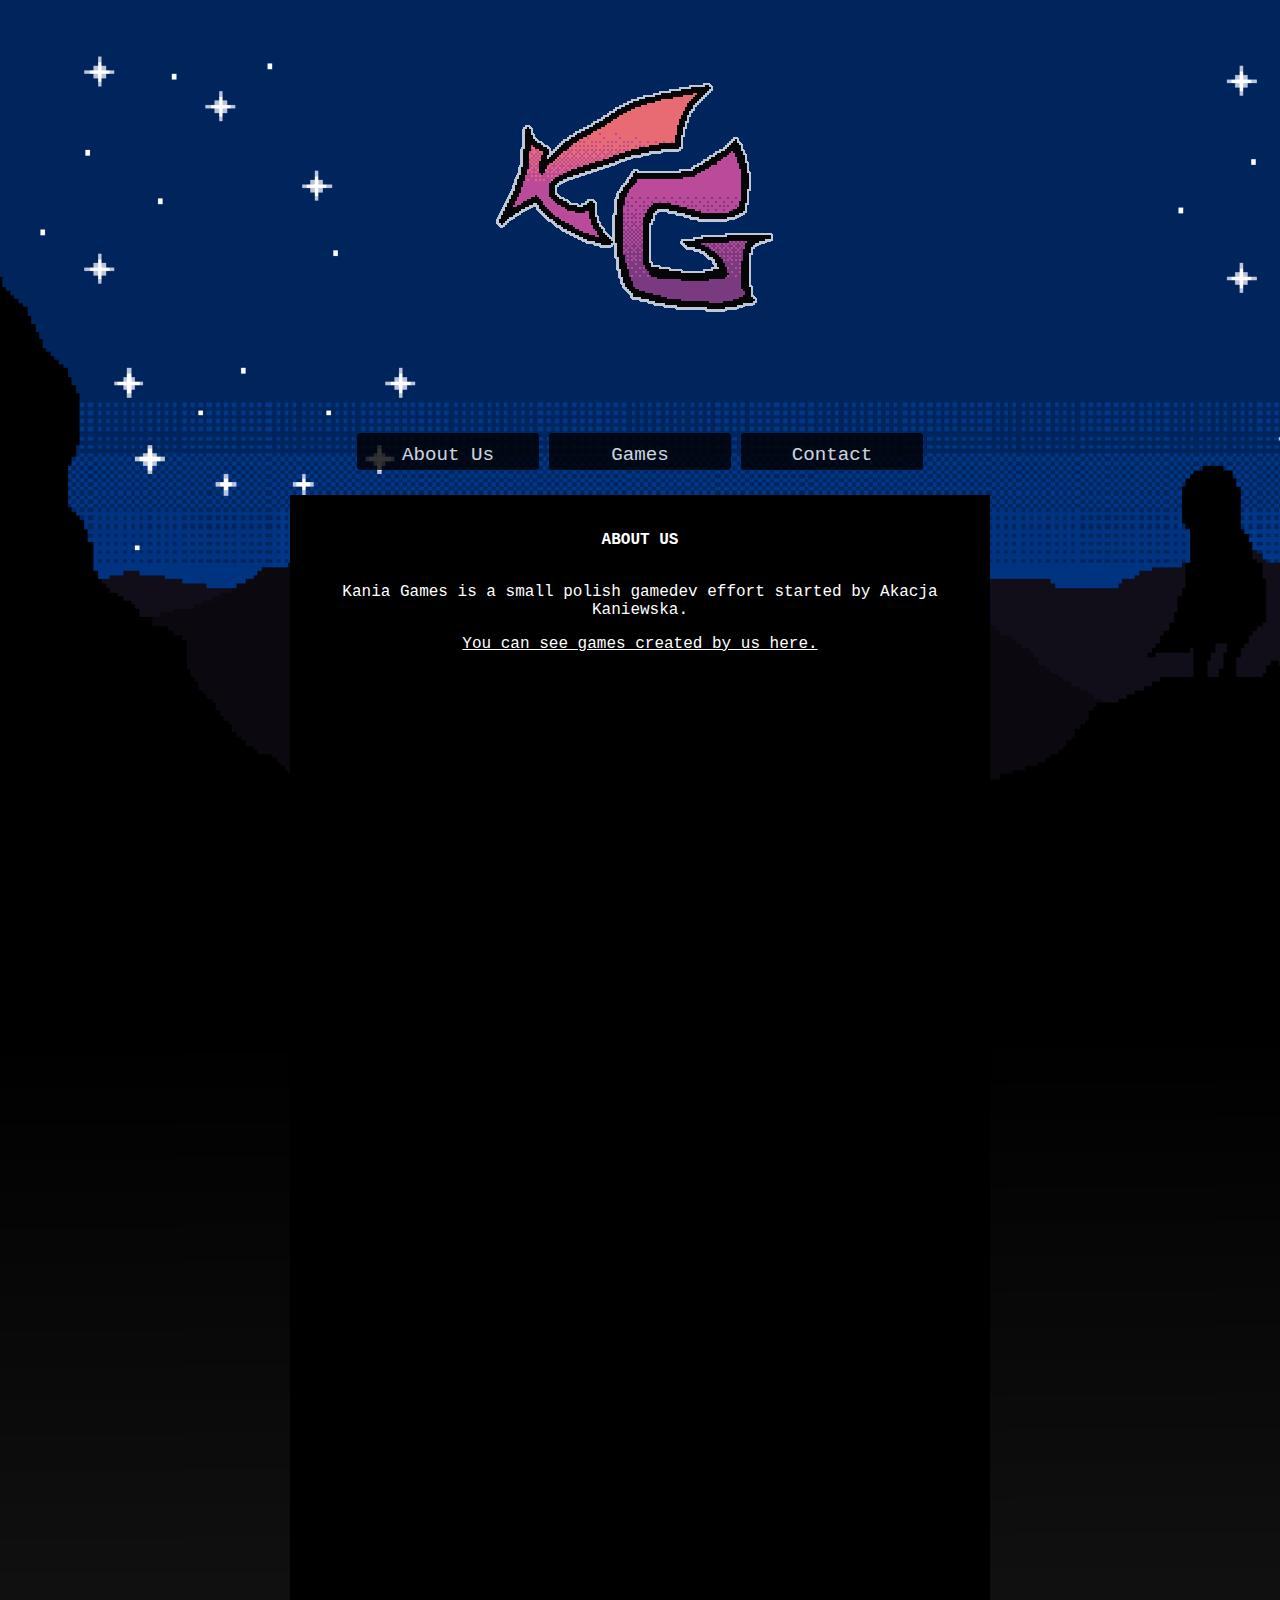
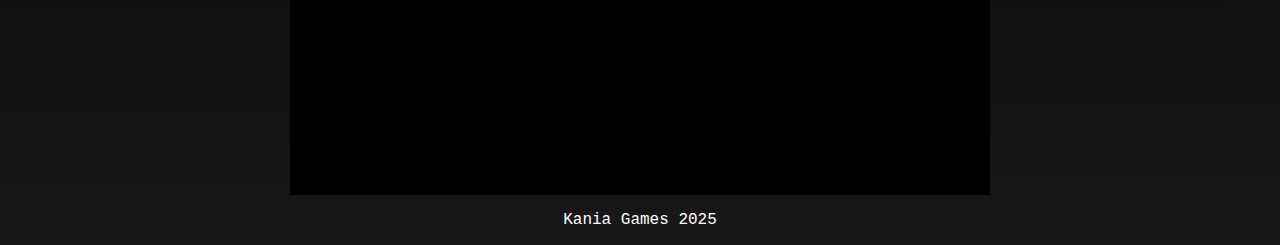
<file: index.html>
<!DOCTYPE html>
<html>

<head>
    <link rel="stylesheet" href="css/stylindex.css">
<title>Kania Games</title>

<div style="text-align: center"><a href="projects.html"><img src="css/logo.png" alt="Kania Games"></a></div>
<meta charset="utf-8">


<link rel="icon" href="media/icon.ico">

</head>

<body>

    <section>
        
        <nav>
            <ul>
            <li><a href="index.html">About Us</a></li>
            <li><a href="projects.html">Games</a></li>
            <li><a href="kontakt.html">Contact</a></li>

        </nav>
    </section>


    <div id="rec">
        <br></br>
        <b>ABOUT US</b>
        <br></br>
        <p>Kania Games is a small polish gamedev effort started by Akacja Kaniewska.</p>
        <a style='color:white' href="projects.html">You can see games created by us here.</a>
        <br></br>
        <br></br>         


    </div>





    <div class="footer">
        <p></p>
        <p>Kania Games 2025</p>
      </div>

</body>

</html>
</file>
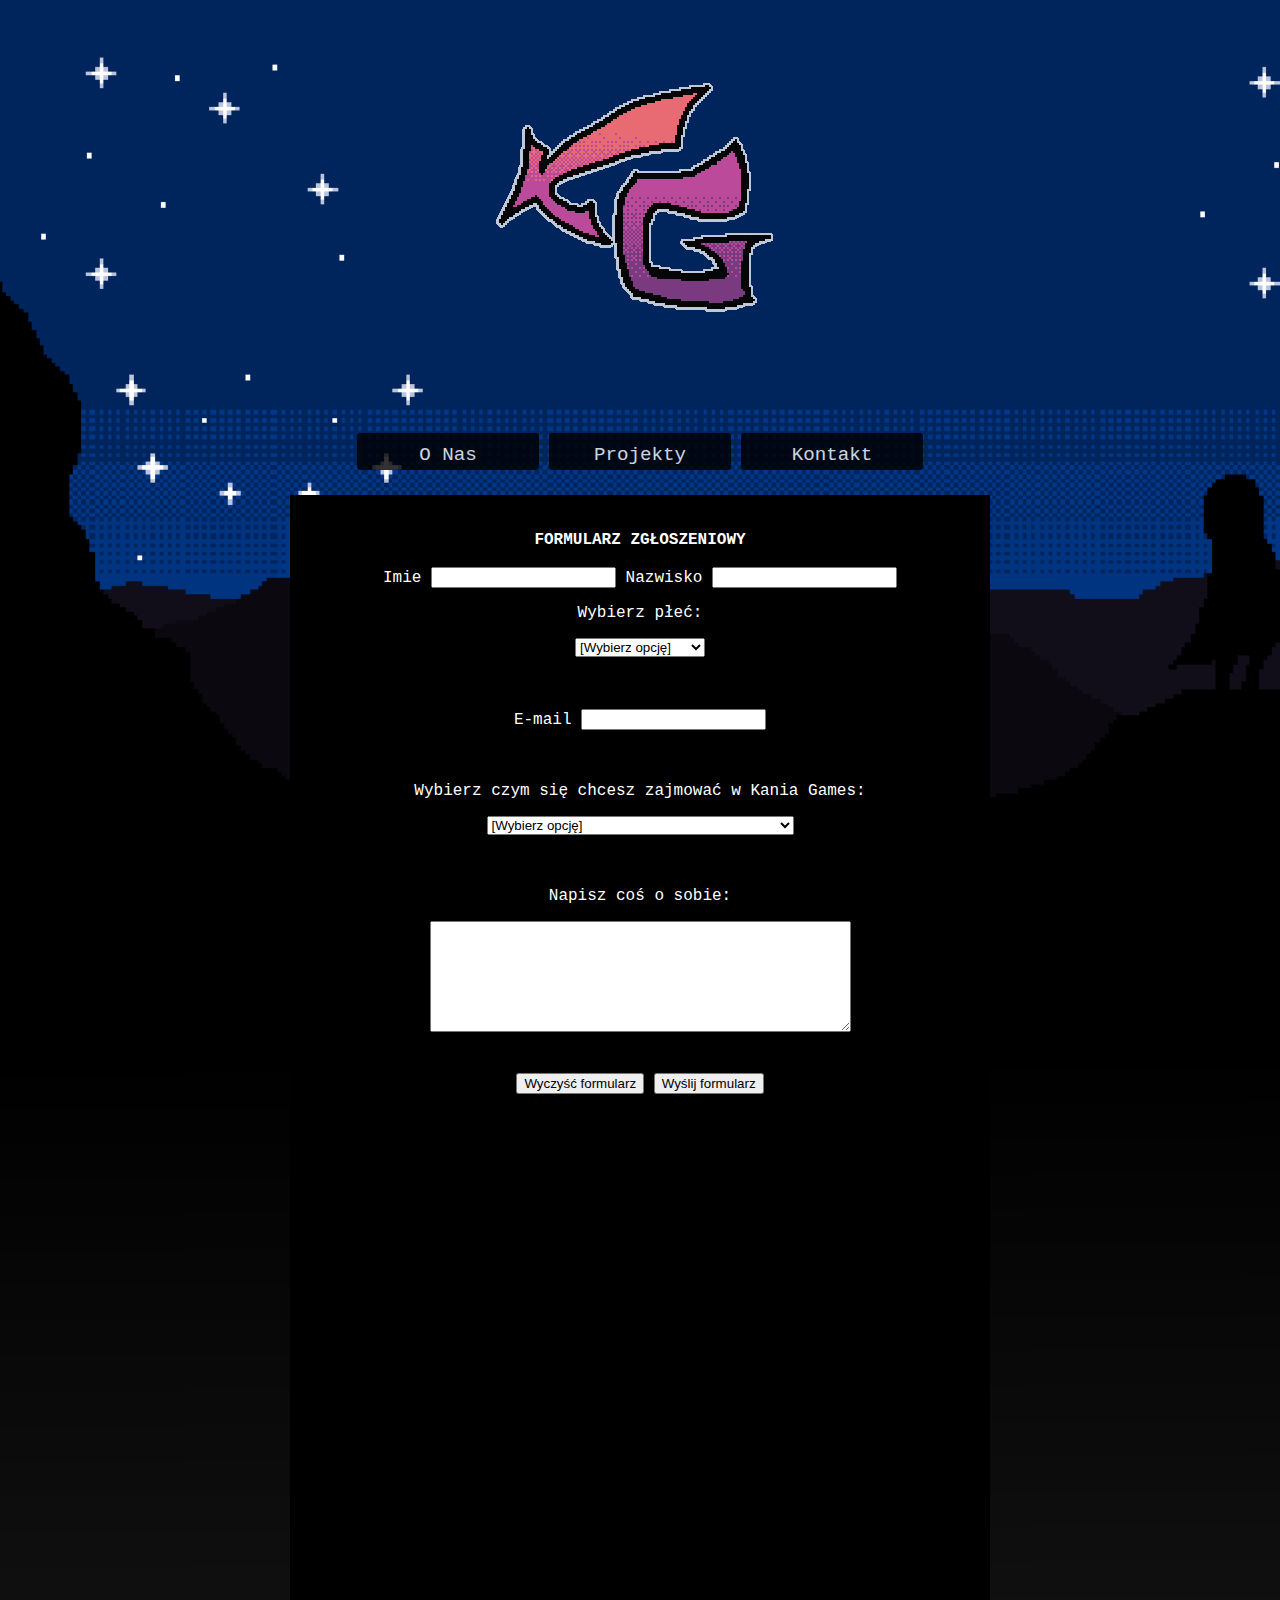
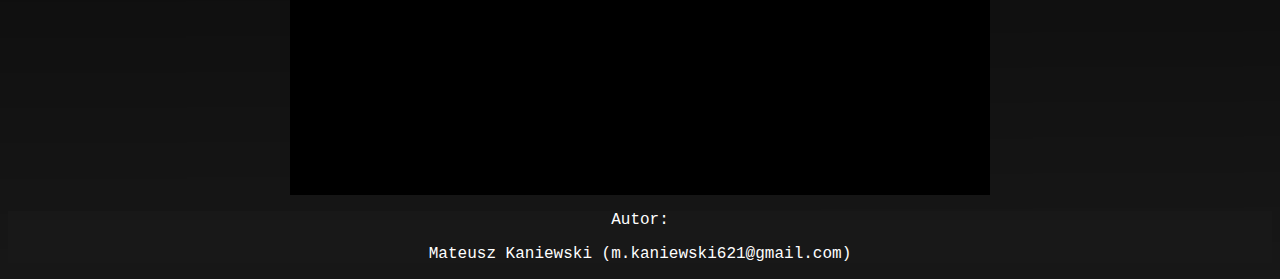
<file: formularz.html>
<!DOCTYPE html>
<html>

<head>
    <link rel="stylesheet" href="css/stylindex.css">
<title>Kania Games</title>

<div style="text-align: center"><a href="index.html"><img src="css/logo.png" alt="Kania Games"></a></div>
<meta charset="utf-8">


<link rel="icon" href="media/icon.ico">

</head>

<body>

    <section>
        
        <nav>
        <ul>
        <li><a href="index.html">O Nas</a></li>
        <li><a href="projects.html">Projekty</a></li>
        <li><a href="kontakt.html">Kontakt</a></li>

        </nav>
    </section>


    <div id="rec">
    <br></br>
    <b>FORMULARZ ZGŁOSZENIOWY</b>
        <br></br>
        <form action="*">
            <label>Imie</label> <input type="text" name="imie" />
            <label>Nazwisko</label> <input type="text" name="nazwisko" />
            </form>
        <p>Wybierz płeć:
            <form action="*">
                <select name="plec">
                <option>[Wybierz opcję]</option>
                <option>Mężczyzna</option>
                <option>Kobieta</option>
                <option>Inna</option>
                <option>Wolę nie ujawniać</option>
                </select>
            </form>        

        </p>
        <br></br>
        <form action="*">
            <label>E-mail</label> <input type="text" name="email" />
            </form>
        <br></br>
        <p>Wybierz czym się chcesz zajmować w Kania Games:</p>
        <form action="*">
            <select name="skill">
            <option>[Wybierz opcję]</option>
            <option>Programowanie w GML (GameMakerLanguage)</option>
            <option>Tworzenie grafiki w stylu Pixel Art</option>
            <option>Tworzenie muzyki lub dźwieku</option>
            </select>
        </form>
        <br></br>
        <p>Napisz coś o sobie:</p>
        <form action="*">
            <textarea name="osobie" rows="7" cols="50"></textarea>
            </form>
            <br></br>               
            <form action="*">
                <input type="reset" value="Wyczyść formularz"/>
                <button type="submit">Wyślij formularz</button>
                </form>


    </div>




    <div class="footer">
        <p>Autor: </p>
        <p>Mateusz Kaniewski (m.kaniewski621@gmail.com)</p>
      </div>

</body>

</html>
</file>
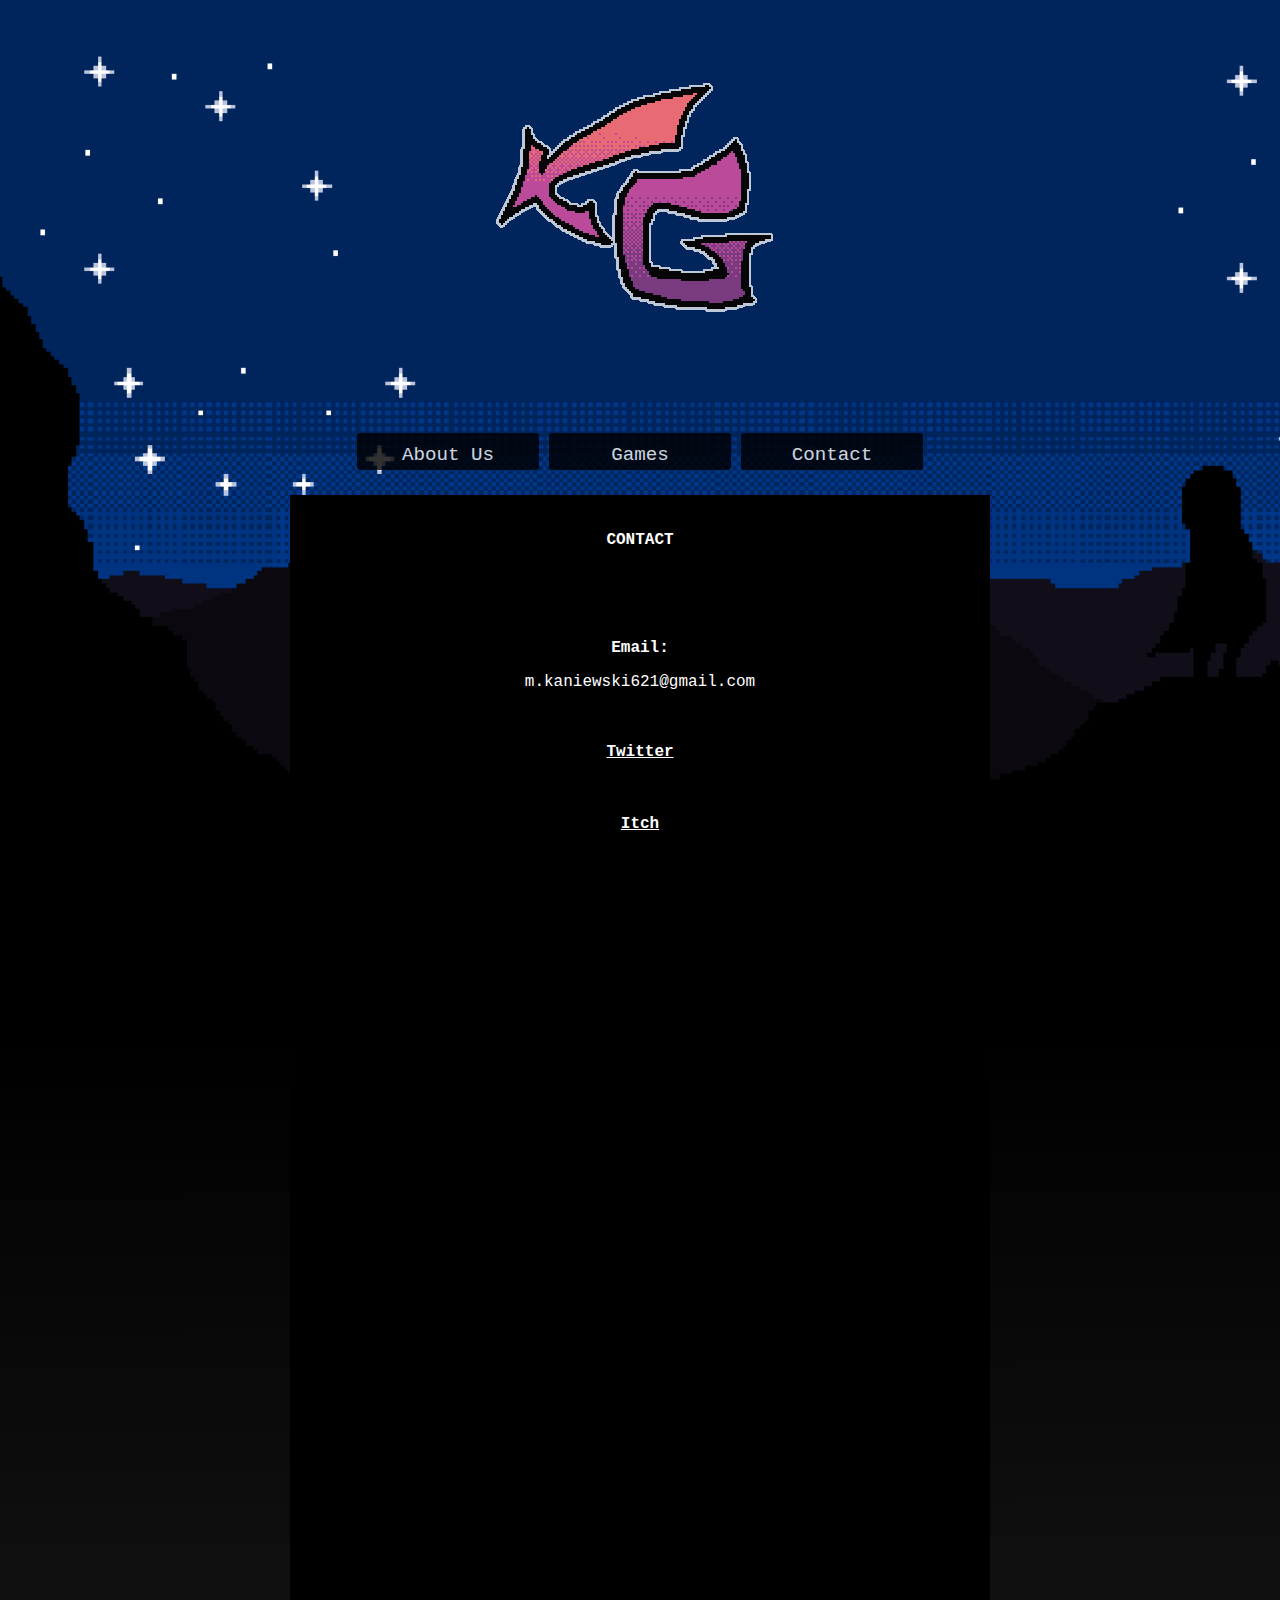
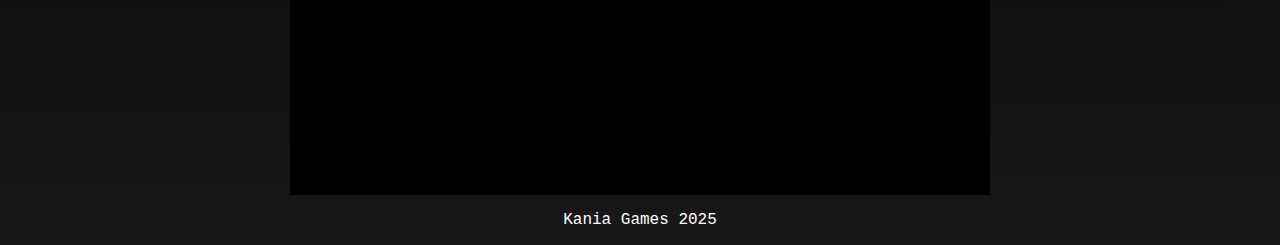
<file: kontakt.html>
<!DOCTYPE html>
<html>

<head>
    <link rel="stylesheet" href="css/stylindex.css">
<title>Kania Games</title>

<div style="text-align: center"><a href="projects.html"><img src="css/logo.png" alt="Kania Games"></a></div>
<meta charset="utf-8">


<link rel="icon" href="media/icon.png">

</head>

<body>

    <section>
        
        <nav>
        <ul>
        <li><a href="index.html">About Us</a></li>
        <li><a href="projects.html">Games</a></li>
        <li><a href="kontakt.html">Contact</a></li>

        </nav>
    </section>


    <div id="rec">
    <br></br>
    <b>CONTACT</b>
    <br></br>
    <br></br>
    <br></br>
    <b>Email: </b> <p> m.kaniewski621@gmail.com </p>
    <br></br>
    <a style='color:white' href="https://twitter.com/GamesKania"><b>Twitter</b></a>
    <br></br>
    <br></br>
    <a style='color:white' href="https://kaniagames.itch.io"><b>Itch</b></a>
    <br></br>
    <br></br>
    <br></br>
    </div>




    <div class="footer">
        <p></p>
        <p>Kania Games 2025</p>
      </div>

</body>

</html>
</file>
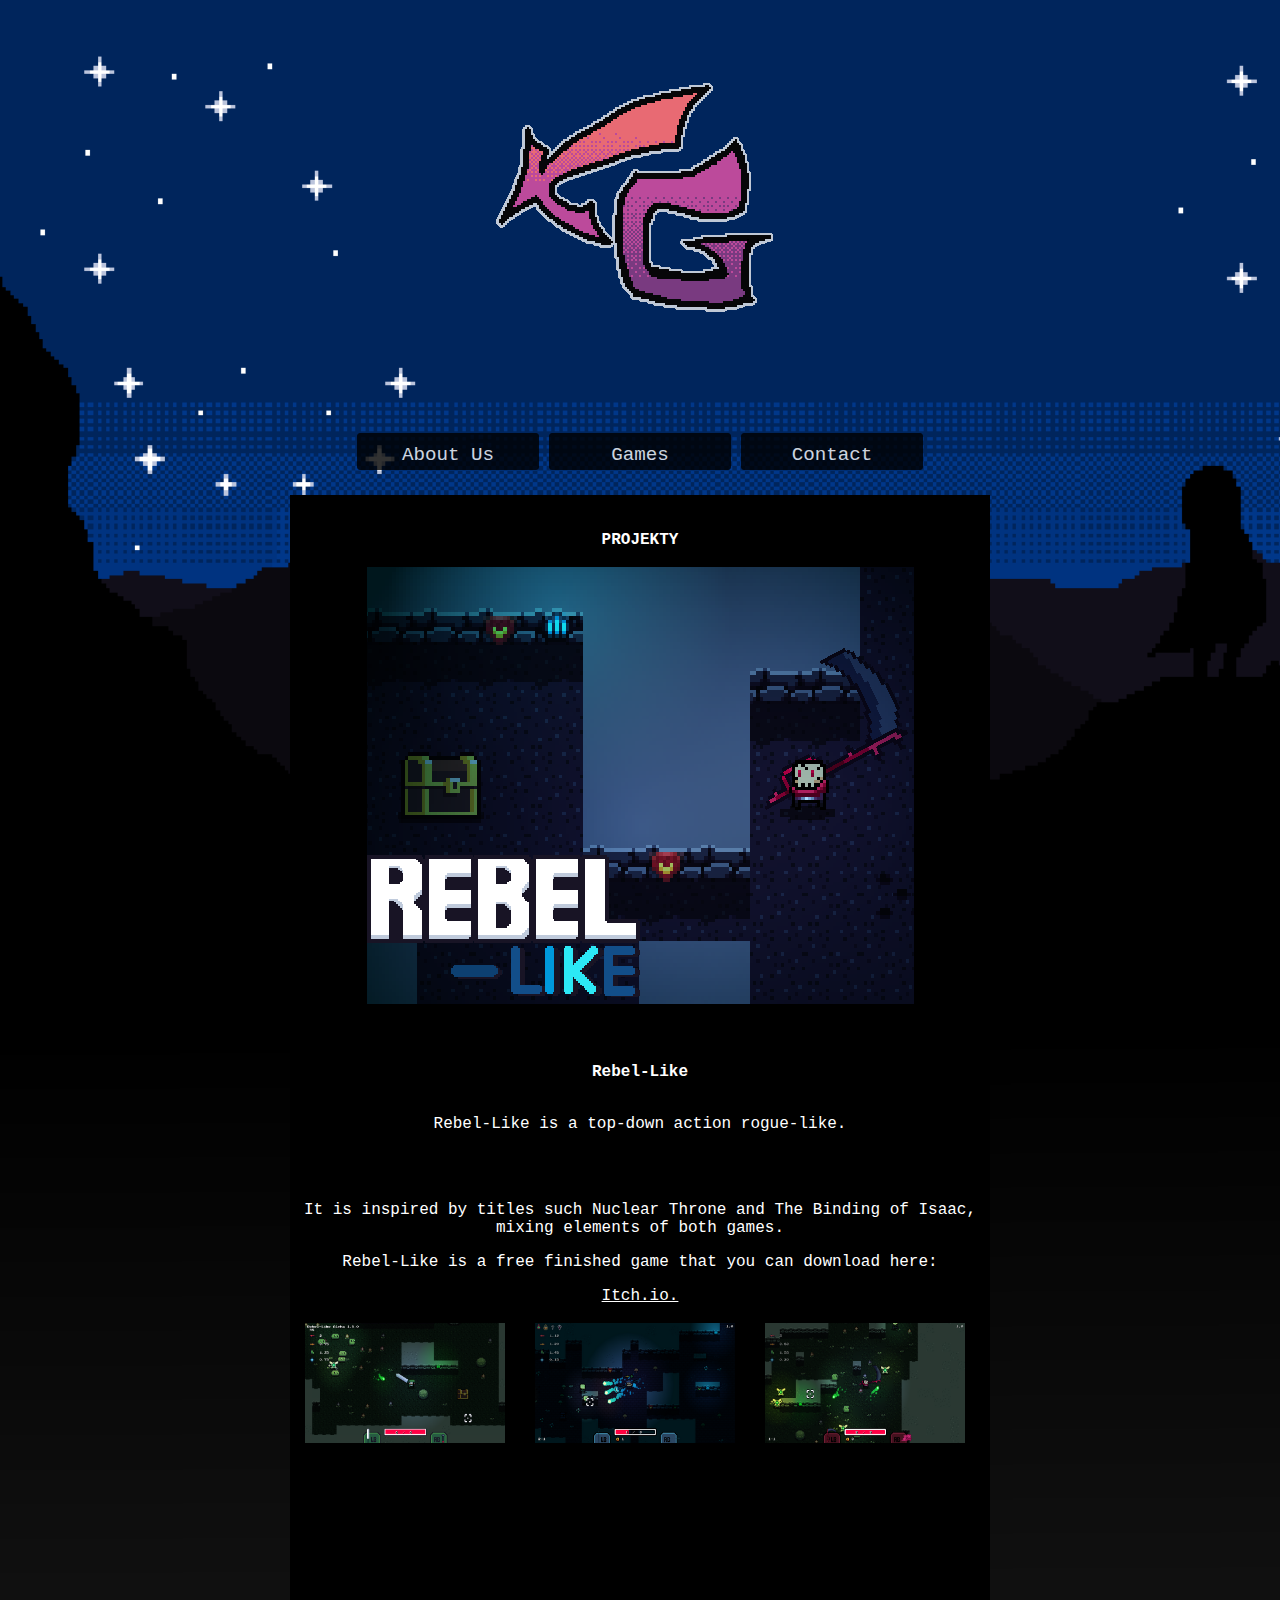
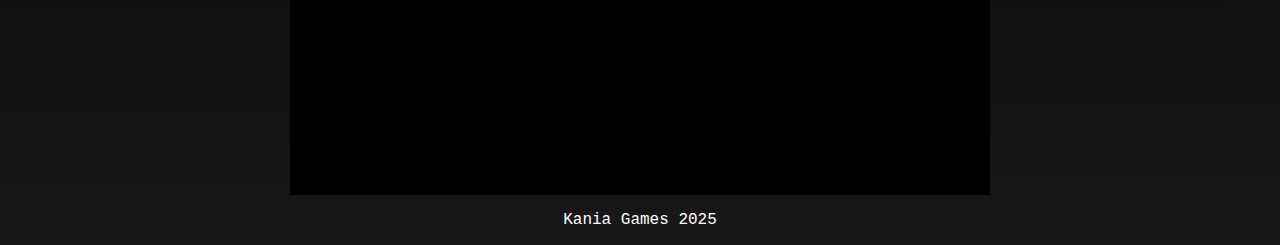
<file: projects.html>
<!DOCTYPE html>
<html>

<head>
    <link rel="stylesheet" href="css/stylindex.css">
<title>Kania Games</title>

<div style="text-align: center"><a href="index.html"><img src="css/logo.png" alt="Kania Games"></a></div>
<meta charset="utf-8">


<link rel="icon" href="media/icon.png">

</head>

<body>

    <section>
        
        <nav>
            <ul>
            <li><a href="index.html">About Us</a></li>
            <li><a href="projects.html">Games</a></li>
            <li><a href="kontakt.html">Contact</a></li>

        </nav>
    </section>

<div id="rec">
    <br></br>
    <b>PROJEKTY</b>
    <br></br>
    
    <img src="css/tumbnailsmall.png" alt="Rebel-Like">

    <br></br>
    <br></br>
    <b>Rebel-Like</b>
    <br></br>
    <p>Rebel-Like is a top-down action rogue-like.</p>
    <br></br>
    <p> It is inspired by titles such Nuclear Throne and The Binding of Isaac, mixing elements of both games. </p>

   
    <p> Rebel-Like is a free finished game that you can download here: </p>
    <a style='color:white' href=https://kaniagames.itch.io/rebel-like>Itch.io.</a>
    <br></br>
 



    <div class="ss">
    <img src="css/screenshot1.png" alt="Rebel-Like" 
    width="200" 
    height="120" />
    </div>

    <div class="ss">
    <img src="css/screenshot2.png" alt="Rebel-Like"
    width="200" 
    height="120" />
    </div>

    <div class="ss">
    <img src="css/screenshot3.png" alt="Rebel-Like"
    width="200" 
    height="120" />
    </div>


</div>





    <div class="footer">
        <p></p>
        <p>Kania Games 2025</p>
      </div>

</body>

</html>
</file>
<file: css/stylindex.css>
body {
  background-image: url("bg.png");
  background-repeat: no-repeat;
  background-color: #000000;
  background-size: cover;
  font-family: "Lucida Console", "Courier New", monospace;
  color: white;


}


#rec {
	width: 700px;
	height: 1300px;
  opacity: 1;
	background-color: #000000;
	margin: 0px auto 0;
  text-align: center;


}




  ul {
  padding: 20px;
  margin: 0 auto;
  display: table;
  list-style: none;
  }
  li {float: left;}
  
  li a {
  display: block;
  float: left;
  font-family: "Lucida Console", "Courier New", monospace;
  text-align: center;
  font-size: 1.2em;
  height: 15px;
  width: 150px;
  text-decoration: none;
  color: white;
  background-color: #000000;
  padding: 10px 15px;
  margin: 0px 5px 5px 5px;
  border: 1px solid #000000;
  opacity:0.8;
  border-radius: 3px;

  }
  
  li a:hover {
  color: #FFFFFF;

  background: 000000;
  border: 1px solid 000000;
  }

  .footer {
    position: bottom;
    left: 0;
    bottom: 0;
    height: 7%;
    width: 100%;
    background-color: #181818;
    color: white;
    font-family: "Lucida Console", "Courier New", monospace;
    text-align: center;
  }

  .ss {
    transition:transform 0.25s ease;
    float:left;  
    position:relative;  
    z-index: 1;
    margin: 0px 15px 15px 15px;
}

.ss:hover {
    -webkit-transform:scale(2.5); 
    transform:scale(2.5);
    z-index: 2;
}
</file>
